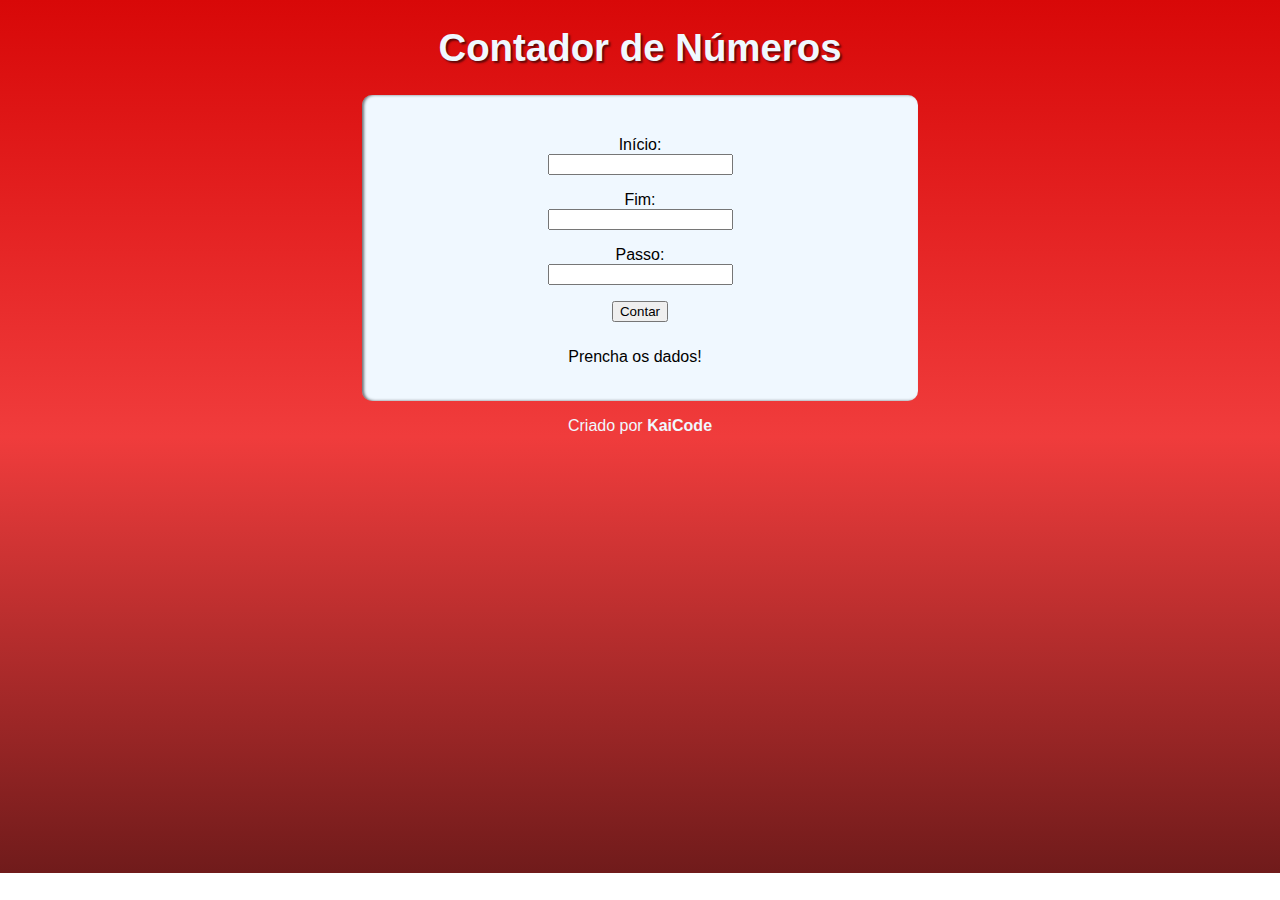
<file: index.html>
<!DOCTYPE html>
<html lang="pt-br">
<head>
    <meta charset="UTF-8">
    <meta http-equiv="X-UA-Compatible" content="IE=edge">
    <meta name="viewport" content="width=device-width, initial-scale=1.0">
    <title>Primeiro programa em JS</title>
    <link rel="stylesheet" href="style.css">
</head>
<body>
    <h1>Contador de Números</h1>
    <div id="body">  
        <p> Início: <br> 
            <input type="number" name="ini" id="ini" min="0">
        </p>
        <p>Fim: <br>
            <input type="number" name="fim" id="fim"> 
        </p> 
        <p> Passo: <br>
            <input type="number" name="pass" id="pass">
        </p>
        <p>
            <input type="button" value="Contar" onclick="contar()">
        </p>
        <div style="padding: 10px; padding-left: 0px;" id="res">
            Prencha os dados!
        </div>
    </div>
    <p>Criado por <a target="_blank" href="https://github.com/while-kaique"><strong>KaiCode</strong></a></p>
    <script src="script.js"></script>

</body>
</html>
</file>
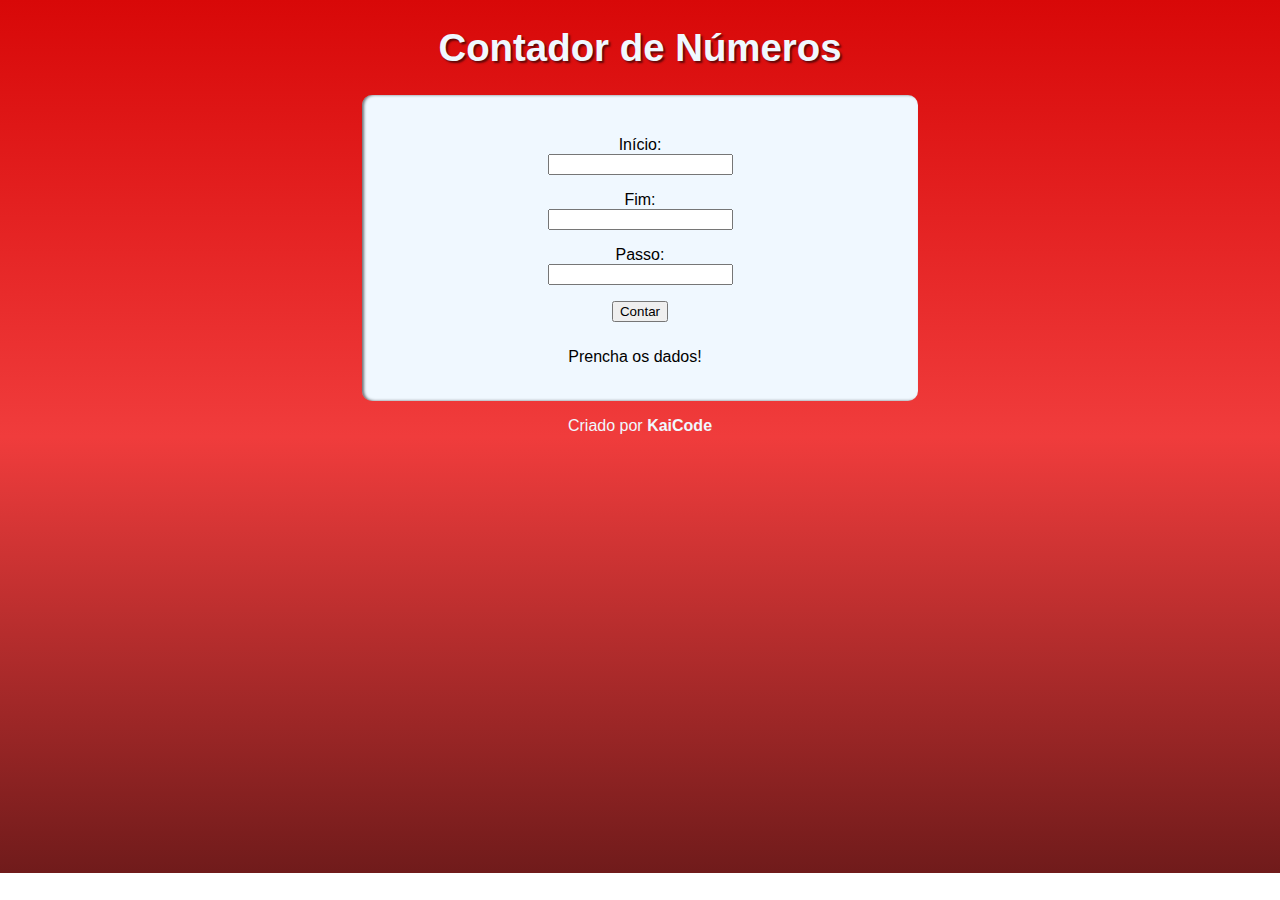
<file: ex001.html>
<!DOCTYPE html>
<html lang="pt-br">
<head>
    <meta charset="UTF-8">
    <meta http-equiv="X-UA-Compatible" content="IE=edge">
    <meta name="viewport" content="width=device-width, initial-scale=1.0">
    <title>Primeiro programa em JS</title>
    <link rel="stylesheet" href="style.css">
</head>
<body>
    <h1>Contador de Números</h1>
    <div id="body">  
        <p> Início: <br> 
            <input type="number" name="ini" id="ini" min="0">
        </p>
        <p>Fim: <br>
            <input type="number" name="fim" id="fim"> 
        </p> 
        <p> Passo: <br>
            <input type="number" name="pass" id="pass">
        </p>
        <p>
            <input type="button" value="Contar" onclick="contar()">
        </p>
        <div style="padding: 10px; padding-left: 0px;" id="res">
            Prencha os dados!
        </div>
    </div>
    <p>Criado por <a target="_blank" href="https://github.com/while-kaique"><strong>KaiCode</strong></a></p>
    <script src="script.js"></script>

</body>
</html>
</file>
<file: style.css>
*{
    font-family: Arial, Helvetica, sans-serif;
    text-align: center;
}

body {
    height: 93.2vh;
    color: aliceblue;
    background-repeat: no-repeat;
    background-image: linear-gradient(to bottom, rgb(216, 8, 8), rgb(240, 60, 60), rgb(112, 27, 27));
    background-repeat: no-repeat;
}

h1 {
    font-size: 2.4em;
    text-shadow: 2px 2px 2px rgba(0, 0, 0, 0.562);
}

a {
    color: aliceblue;
    text-decoration: none;
}

a:hover {
    display: inline;
    font-size: 1.4em;
    color: rgb(170, 235, 255);
    text-decoration: underline;

    transition: 1s;
}

a:not(:hover) {
    font-size: 1em;
    color: aliceblue;
    transition: 1s;
}

div#body{
    box-shadow: 2px 0.1px 3px rgba(0, 0, 0, 0.541) inset;
    color: black;
    border-radius: 10px;
    padding: 25px;
    margin: auto;
    background-color: aliceblue;
    width: 40%;
}
</file>
